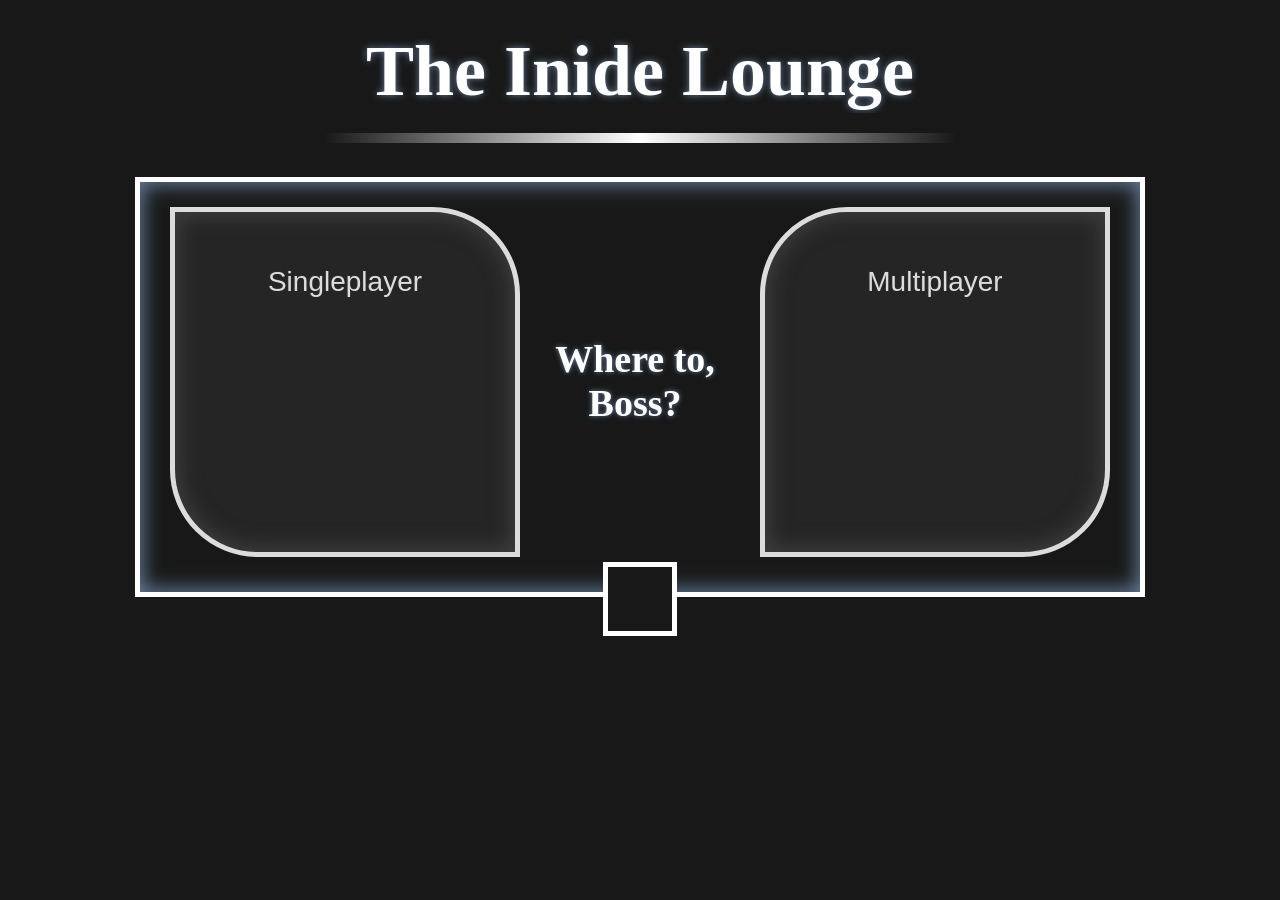
<file: index.html>
<!DOCTYPE html>

<html>
  <head>
    <meta charset="utf-8">
    <meta name="viewport" content="width=device-width, initial-scale=1">
    <title>USER INTERFACE 01</title>
    
    <script async type="application/dart" src="user_interface_01.dart"></script>
    <script async src="user_interface_01.dart.js"></script>
    
    <link rel="stylesheet" href="user_interface_01.css">
  </head>
  <body>
    
    <!--Displays the game's name at the top of the page-->
    <div id="title" class="block">
      <p id="header" class="noselect">The Inide Lounge</p>
    </div>
    
    <!--These divs create the fading underline for the game's title-->
    <div id="underleft" class="underhead"></div><div id="underright" class="underhead"></div>
    
    <!--The first block. It contains the first button choice made by the player-->
    <div id="block1" class="block">
      <div id="block1interior" class="interior">
        <button id="splayerbutton" class="button noselect">Singleplayer</button>
        <div id="directiveouter" class="block">
          <p id="directive" class="noselect">Where to, Boss?</p>
        </div>
        <button id="mplayerbutton" class="button noselect">Multiplayer</button>
      </div>
      
      <div id="splayerinterior" class="interior">
        <p id="sptext" class="noselect text vert">Singleplayer</p>
      </div>
      
      <div id="mplayerinterior" class="interior">
        <p id="mptext" class="noselect text vert">Multiplayer</p>
      </div>
    </div>
    
    <!--The settings block. It is located on the bottom margin of the first block-->
    <div id="settingsdiv" class="block">
      <button id="settings" class="button noselect"></button>
      <p id="settingsp" class="noselect" >Settings</p>
    </div>

  </body>
</html>
</file>
<file: user_interface_01.css>
body {
  background-image: url('https://i.imgur.com/xALx5Sm.jpg');
  background-position: center top;
  background-repeat: no-repeat;
  background-color: #181818;
}

/*-----------------------------------------*/
/*-----------------------------------------*/
/*-----------------CLASSES-----------------*/
/*------------------BELOW------------------*/
/*-----------------------------------------*/
/*-----------------------------------------*/

/* Disallows text highlights */

.noselect {
  -webkit-touch-callout: none;
  -webkit-user-select: none;
  -khtml-user-select: none;
  -moz-user-select: none;
  -ms-user-select: none;
  user-select: none;
}

.text{
  margin-top: 0px;
  margin-bottom: 0px;
  margin-left: 0px;
  margin-right: 0px;
  padding-top: 0px;
  padding-bottom: 0px;
  padding-left: 0px;
  padding-right: 0px;
  text-align: center;
  color: white;
  font-size: 38px;
  font-weight: bold;
  text-shadow: 0px 0px 5px #67809F;
  border: none;
}

/* Default block properties */

.block {
  height: 100%;
  margin-top: 0px;
  margin-bottom: 0px;
  margin-left: auto;
  margin-right: auto;
  border-top: 5px solid white;
  border-left: 5px solid white;
  border-right: 5px solid white;
  background-image: url('http://i.imgur.com/8j1zP8k.jpg');
  background-position: center top;
  background-repeat: no-repeat;
  background-color: #181818;
  display: block;
  transition-property: height, width, color, border-color, text-shadow, background-color, box-shadow, opacity, margin;
  transition-duration: .25s;
  overflow: hidden;
}

/* Causes block interior "fade-in" property */

.interior{
  width: 100%;
  height: 409.5px;
  opacity: 1;
  margin: 0px;
  transition-property: opacity;
  transition-duration: .25s;
}

/* Default title undeline properties */

.underhead{
  width: 25%;
  height: 10px;
  margin-left: 0px;
  margin-right: 0px;
  margin-top: 20px;
  margin-bottom: 30px;
  padding-top: 0px;
  padding-bottom: 0px;
  padding-left: 0px;
  padding-right: 0px;
  display: inline-block;
  border: none;
}

/* Default button properties */

.button{
  width: 350px;
  height: 350px;
  margin-top: 25px;
  margin-bottom: 0px;
  margin-left: 30px;
  margin-right: 0px;
  padding-top: 0px;
  padding-bottom: 200px;
  padding-left: 0px;
  padding-right: 0px;
  border: 5px solid white;
  border-top-left-radius: 25%;
  border-top-right-radius: 25%;
  border-bottom-right-radius: 25%;
  border-bottom-left-radius: 25%;
  outline: none;
  font-size: 28px;
  color: white;
  background-image: url('http://i.imgur.com/oDf14UA.png');
  background-position: center top;
  background-repeat: no-repeat;
  background-color: #282828;
  display: inline-block;
  transition-property: border, text-shadow, font-weight, box-shadow, background-color, margin, opacity;
  transition-duration: .25s;
  box-shadow: inset 0px 0px 20px 5px #444444;
  cursor:pointer;
  text-shadow: -1px -1px 1px #333333;
  opacity: .85;
}

/* Defines what happened when mouse over button */

.button:hover{
  transition-property: border, text-shadow, font-weight, box-shadow, background-color, margin, opacity;
  transition-duration: .175s;
  box-shadow: inset 0px 0px 20px 5px #67809F;
  text-shadow:-1px -1px 1px #67809F;
  vertical-align: top;
  opacity: 1;
}

/* Defines what happens when button is clicked*/

.button:active{
  vertical-align: top;
  margin-top: 30px;
  transition-property: margin;
  transition-duration: .05s;
}

.left{
  border-top-left-radius: 0%;
  border-bottom-right-radius: 0%;
  float: left;
}

.middle{
  border-bottom-left-radius: 0%;
  border-bottom-right-radius: 0%;
  float: left;
  margin-left: 45px;
  margin-right: 0px;
}
.right{
  border-top-right-radius: 0%;
  border-bottom-left-radius: 0%;
  float: right;
  margin-right: 30px;
  margin-left: 0px;
}

.vert{
  position: relative;
  top: 50%;
  transform: translateY(-50%);
}

/*-----------------------------------------*/
/*-----------------------------------------*/
/*--------------OBJECT ID's----------------*/
/*----------------BELOW--------------------*/
/*-----------------------------------------*/
/*-----------------------------------------*/

/* Title block properties */

#title {
  width: 1000px;
  height: 100%;
  margin-top: 15px;
  margin-bottom: 0px;
  transition-property: border, text-shadow, font-weight, box-shadow, background-color, margin;
  transition-duration: .05s;
  background: none;
  border: none;
}
/* Properties specific to title paragraph */

#header {
  width: 100%;
  transition-property: text-shadow;
  transition-duration: .5s;
  margin-top: 15px;
  margin-bottom: 0px;
  margin-left: 0px;
  margin-right: 0px;
  text-align: center;
  color: white;
  font-size: 72px;
  font-weight: bold;
  text-shadow: 0px 0px 7.5px #67809F;
}

/* Properties specific to lefthand title underline */

#underleft{
  background: linear-gradient(to left, white , transparent);
  margin-left: 25%;
}

/* Properties specific to righthand title underline */

#underright{
  background: linear-gradient(to right, white , transparent);
  margin-right: 25%;
}

/* Properties specific to the first choice block */

#block1{
  width: 1000px;
  margin-top: 0px;
  border-bottom: 5px solid white;
  box-shadow: inset 0px 0px 20px 2.5px #67809F;
}

/* Properties specific to the the left button in the first block */

#splayerbutton{
  background-image: url('http://i.imgur.com/Asm4Poa.jpg');
  border-top-left-radius: 0%;
  border-bottom-right-radius: 0%;
  float: left;
}

/* Properties specific to the the right button in the first block */

#mplayerbutton{
  background-image: url('http://i.imgur.com/RRjY6Bt.jpg');
  border-top-right-radius: 0%;
  border-bottom-left-radius: 0%;
  float: right;
  margin-right: 30px;
  margin-left: 0px;
}

/* Properties specific to the the paragraph element in the center of the first block */

#directiveouter{
  width: 240px;
  height: 350px;
  float: left;
  margin-top: 25px;
  margin-bottom: 0px;
  margin-left: 0px;
  margin-right: 0px;
  display: inline-block;
  border: none;
}

/* Properties specific to the the center div element in the first block */

#directive{
  width: 230px;
  height: 90px;
  margin-top: 130px;
  margin-bottom: 0px;
  margin-left: 0px;
  margin-right: 0px;
  padding-top: 0px;
  padding-bottom: 0px;
  padding-left: 0px;
  padding-right: 0px;
  text-align: center;
  color: white;
  font-size: 38px;
  font-weight: bold;
  text-shadow: 0px 0px 5px #67809F;
  border: none;
}

#splayerinterior{
  opacity: 0;
  padding: 0px;
}

#mplayerinterior{
  opacity: 0;
}

#settingsdiv{
  border: 5px solid white;
  width: 64px;
  height: 64px;
  margin-top: -34.5px;
  transition-duration: 1s;
  padding: 0px;
}

#settings{
  height:64px;
  width:64px;
  border: none;
  margin: 0px;
  padding: 0px;
  background: transparent;
  background-image: url('http://i.imgur.com/QScoao7.png');
  box-shadow: none;
  display: inline-block;
  vertical-align: top;
  float: left;
}

#settingsp{
  width: 252px;
  margin-top: 0px;
  margin-bottom: 0px;
  margin-right: 0px;
  margin-left: 160px;
  padding: 0px;
  color: white;
  font-size: 38px;
  font-weight: bold;
  text-shadow: 0px 0px 5px #67809F;
  border: none;
  display: inline-block;
  text-align: center;
  vertical-align: top;
  transition-property: opacity, border, text-shadow, font-weight, box-shadow, background-color, margin;
  transition-duration: .5s;
  opacity: 0;
}

/*-----------------------------------------*/
/*-----------------------------------------*/
/*-----------ANIMATION CRITERIA------------*/
/*-----------------BELOW-------------------*/
/*-----------------------------------------*/
/*-----------------------------------------*/

.twist{
  animation-name: spin;
  animation-duration:1s;
  animation-iteration-count: 1;
  animation-fill-mode: forwards;
}

.spinright{
  animation-direction: normal;
  animation-timing-function: ease-out;
}

.spinleft{
  animation-direction: reverse;
  animation-timing-function: ease-in;
}

@-moz-keyframes spin { 100% { -moz-transform: rotate(360deg); } }
@-webkit-keyframes spin { 100% { -webkit-transform: rotate(360deg); } }
@keyframes spin { 100% { -webkit-transform: rotate(360deg); transform:rotate(360deg); } }
</file>
